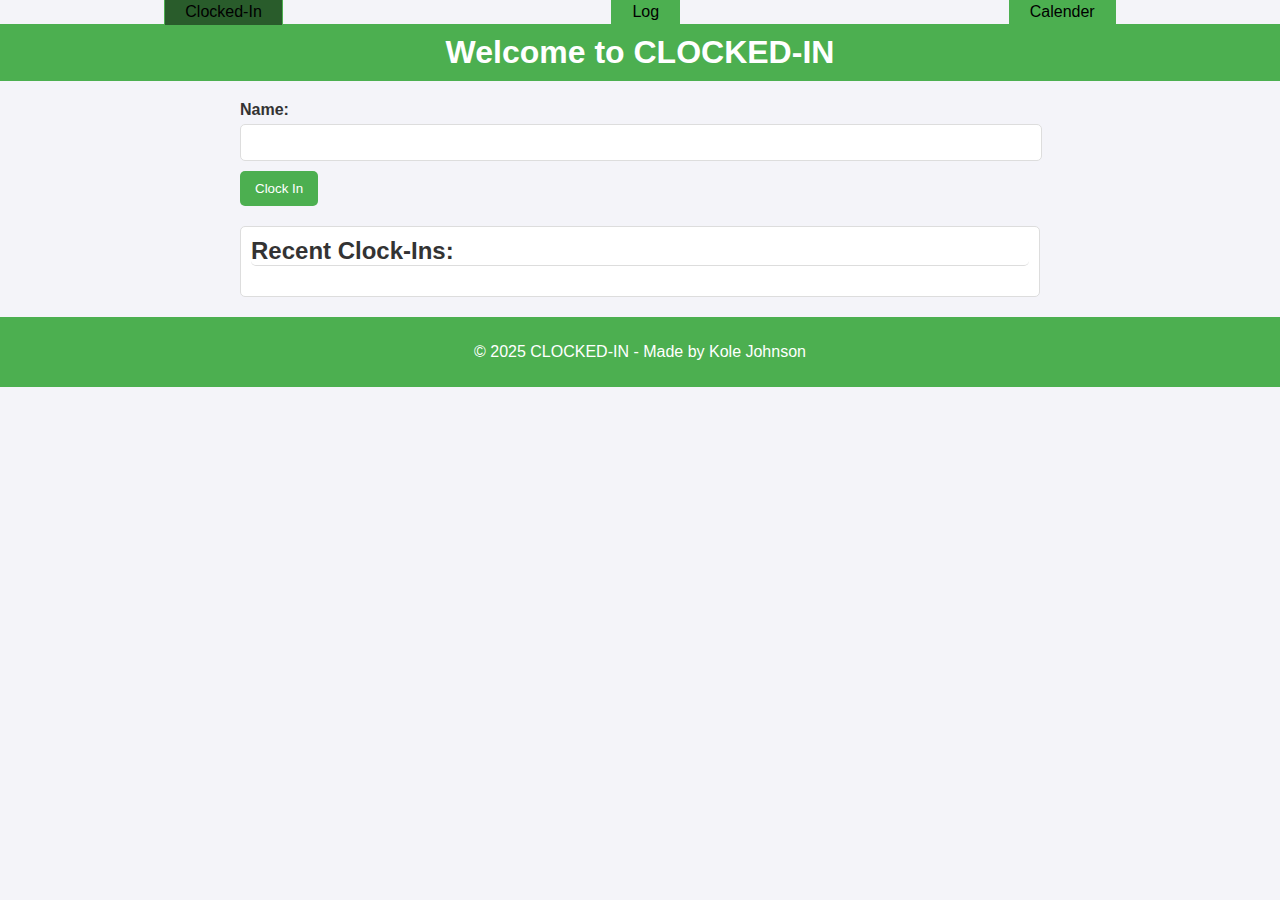
<file: index.html>
<!DOCTYPE html>
<html lang="en">
<head>
    <meta charset="UTF-8">
    <meta name="viewport" content="width=device-width, initial-scale=1.0">
    <title>Clocked-In | Main</title>
    <link rel="stylesheet" href="./style.css">
    <script src="./Scripts/mainScript.js" defer></script>
</head>
<body>
    <nav>
        <ul>
            <li class="active"><a href="#">Clocked-In</a></li> 
            <li><a href="log.html">Log</a></li> 
            <li><a href="calender.html">Calender</a></li> 
        </ul>
    </nav>
    <header>
        <h1>Welcome to CLOCKED-IN</h1>
    </header>
    <main>
        <form id="clockInForm">
            <label for="name">Name:</label>
            <input type="text" id="name" name="name" required>
            <button type="button" id="clockInButton">Clock In</button>
            
        </form>
        <div id="reclog">
            <h2>Recent Clock-Ins:</h2>
                <ul class="loglist">
                </ul>
        </div>
    </main>
    <footer>
        <p>© 2025 CLOCKED-IN - Made by Kole Johnson</p>
    </footer>
</body>
</html>
</file>
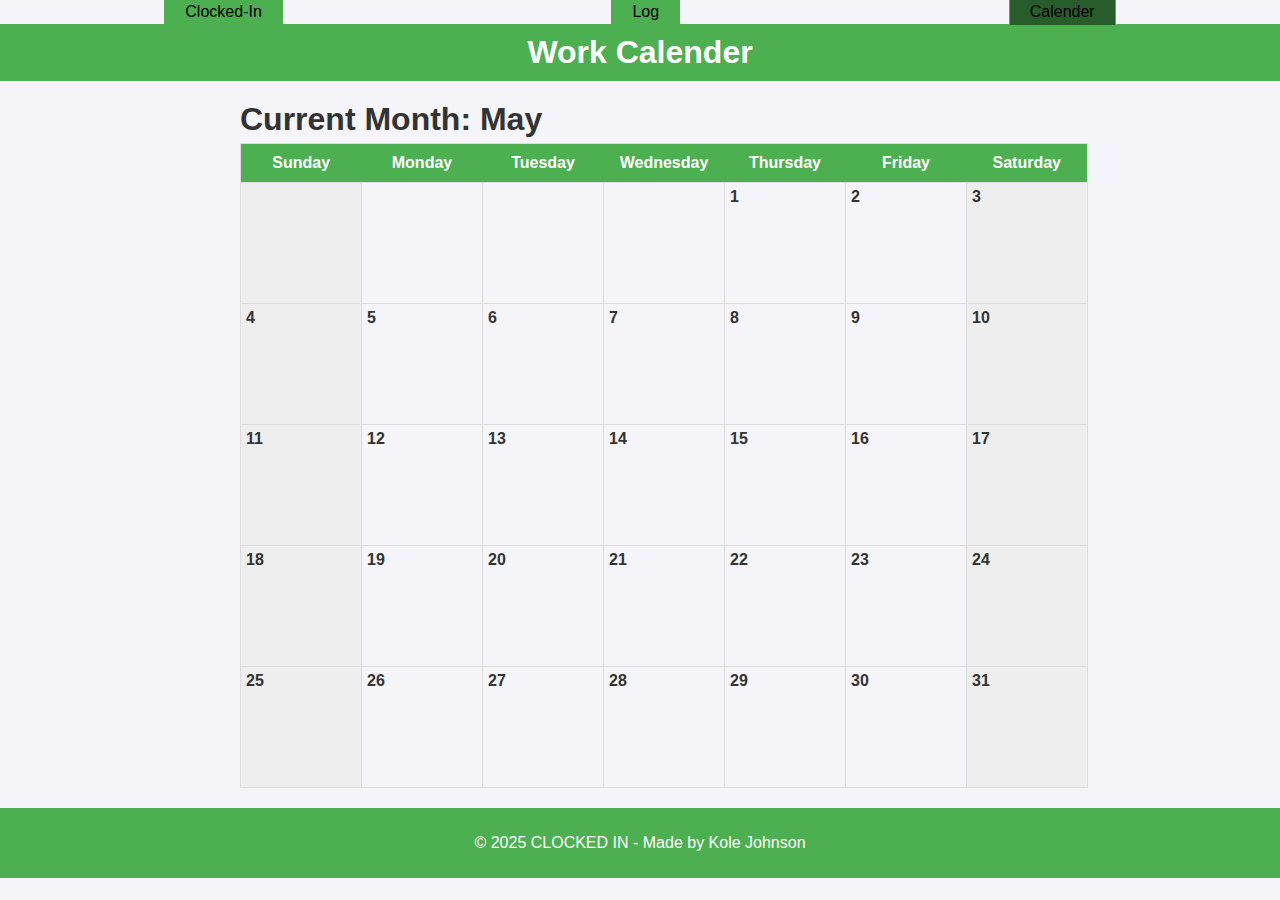
<file: calender.html>
<!DOCTYPE html>
<html lang="en">
<head>
    <meta charset="UTF-8">
    <meta name="viewport" content="width=device-width, initial-scale=1.0">
    <title>Clocked-In | Calender</title>
    <link rel="stylesheet" href="./style.css">
    <style>


    </style>
</head>
<body>
    <nav>
        <ul>
            <li><a href="clocked-in.html">Clocked-In</a></li> 
            <li><a href="log.html">Log</a></li> 
            <li class="active"><a href="calender.html">Calender</a></li> 
        </ul>
    </nav>
    <header>
        <h1>Work Calender</h1>
    </header>
    <main>
        <table>
            <h1 class="month">Current Month: May</h1>
            <colgroup>
                <col style="background-color: #eeeeee;">
                <col>
                <col>
                <col>
                <col>
                <col>
                <col style="background-color: #eeeeee;">
            </colgroup>

            <tr class="calHeader">
                <th>Sunday</th>
                <th>Monday</th>
                <th>Tuesday</th>
                <th>Wednesday</th>
                <th>Thursday</th>
                <th>Friday</th>
                <th>Saturday</th>
            </tr>
            <tr>
                <td> </td>
                <td> </td>
                <td> </td>
                <td> </td>
                <td><span>1</span></td>
                <td><span>2</span></td>
                <td><span>3</span></td>
            </tr>
            <tr>
                <td><span>4</span></td>
                <td><span>5</span></td>
                <td><span>6</span></td>
                <td><span>7</span></td>
                <td><span>8</span></td>
                <td><span>9</span></td>
                <td><span>10</span></td>
            </tr>
            <tr>
                <td><span>11</span></td>
                <td><span>12</span></td>
                <td><span>13</span></td>
                <td><span>14</span></td>
                <td><span>15</span></td>
                <td><span>16</span></td>
                <td><span>17</span></td>
            </tr>
            <tr>
                <td><span>18</span></td>
                <td><span>19</span></td>
                <td><span>20</span></td>
                <td><span>21</span></td>
                <td><span>22</span></td>
                <td><span>23</span></td>
                <td><span>24</span></td>
            </tr>
            <tr>
                <td><span>25</span></td>
                <td><span>26</span></td>
                <td><span>27</span></td>
                <td><span>28</span></td>
                <td><span>29</span></td>
                <td><span>30</span></td>
                <td><span>31</span></td>
            </tr>
        </table>
    </main>
    <footer>
        <p>© 2025 CLOCKED IN - Made by Kole Johnson</p>
    </footer>
</body>
</html>
</file>
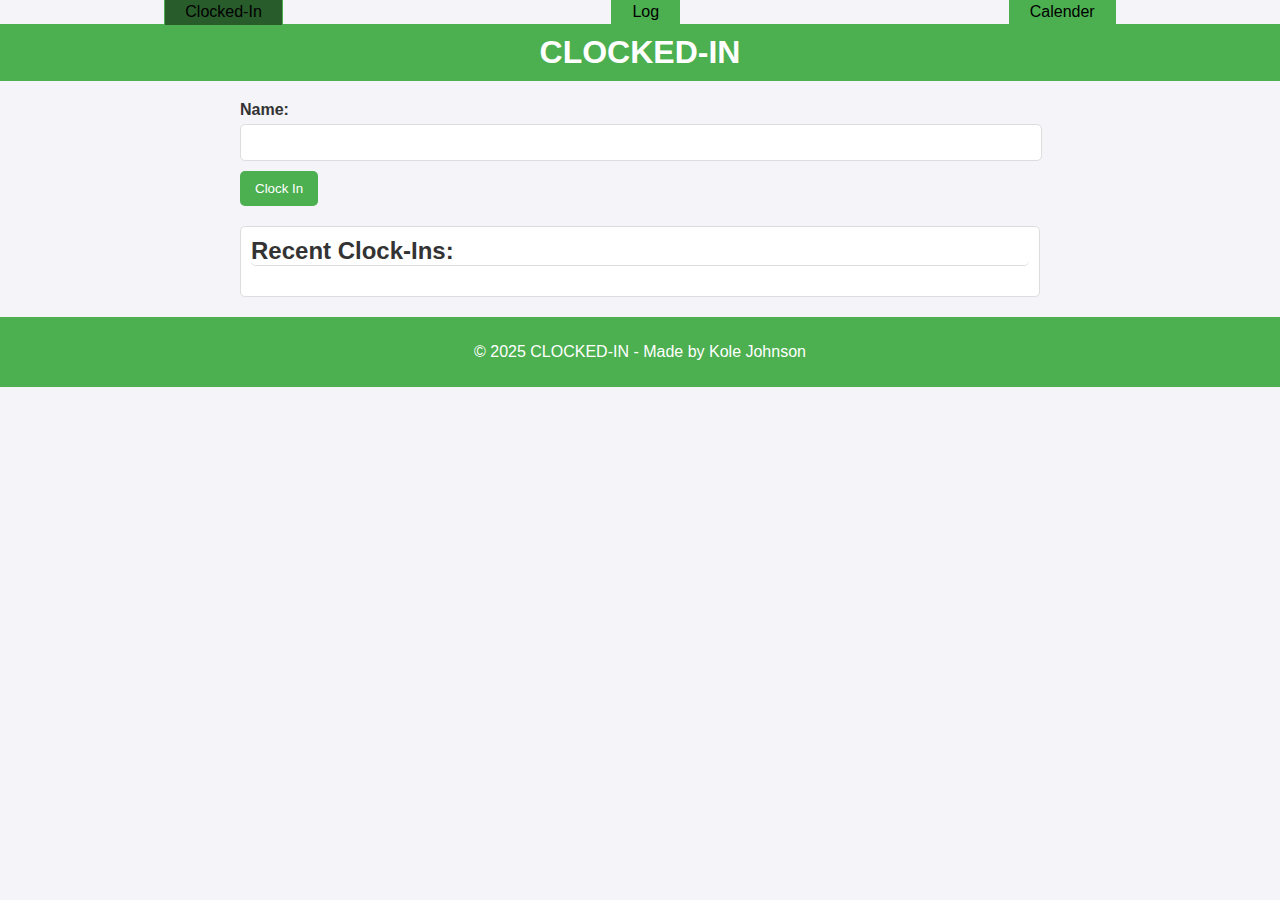
<file: clocked-in.html>
<!DOCTYPE html>
<html lang="en">
<head>
    <meta charset="UTF-8">
    <meta name="viewport" content="width=device-width, initial-scale=1.0">
    <title>Clocked-In | Main</title>
    <link rel="stylesheet" href="./style.css">
    <script src="./Scripts/mainScript.js" defer></script>
</head>
<body>
    <nav>
        <ul>
            <li class="active"><a href="#">Clocked-In</a></li> 
            <li><a href="log.html">Log</a></li> 
            <li><a href="calender.html">Calender</a></li> 
        </ul>
    </nav>
    <header>
        <h1>CLOCKED-IN</h1>
    </header>
    <main>
        <form id="clockInForm">
            <label for="name">Name:</label>
            <input type="text" id="name" name="name" required>
            <button type="button" id="clockInButton">Clock In</button>
            
        </form>
        <div id="reclog">
            <h2>Recent Clock-Ins:</h2>
                <ul class="loglist">
                </ul>
        </div>
    </main>
    <footer>
        <p>© 2025 CLOCKED-IN - Made by Kole Johnson</p>
    </footer>
</body>
</html>
</file>
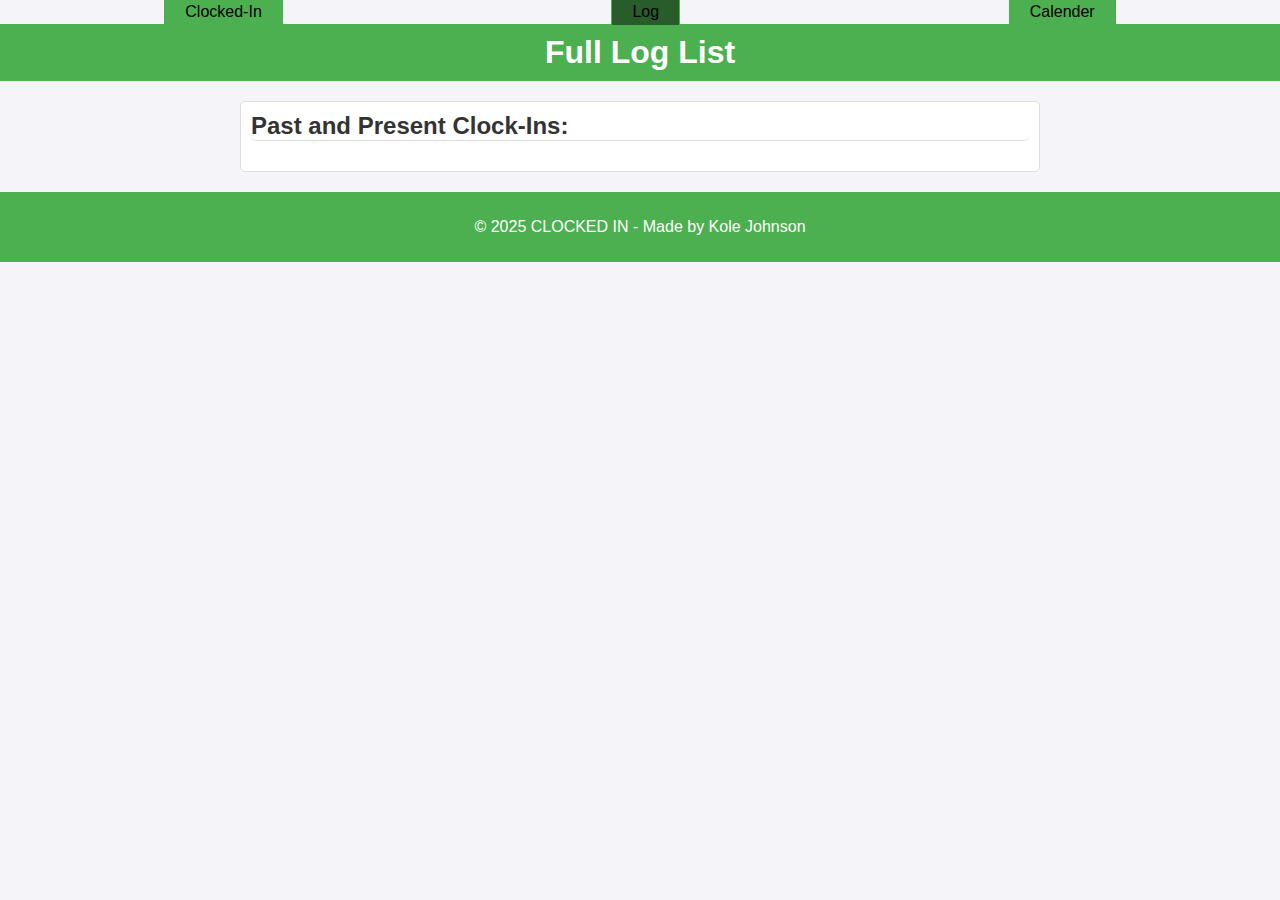
<file: log.html>
<!DOCTYPE html>
<html lang="en">
<head>
    <meta charset="UTF-8">
    <meta name="viewport" content="width=device-width, initial-scale=1.0">
    <title>Clocked-In | Log list</title>
    <link rel="stylesheet" href="./style.css">
    <script src="./Scripts/logScript.js" defer></script>
</head>
<body>
    <nav>
        <ul>
            <li><a href="clocked-in.html">Clocked-In</a></li> 
            <li class="active"><a href="#">Log</a></li> 
            <li><a href="calender.html">Calender</a></li> 
        </ul>
    </nav>
    <header>
        <h1>Full Log List</h1>
    </header>
    <main>
        
        <div id="fullog">
            <h2>Past and Present Clock-Ins:</h2>
            <ul class="loglist">
                
            </ul>
        </div>
    </main>
    <footer>
        <p>© 2025 CLOCKED IN - Made by Kole Johnson</p>
    </footer>
</body>
</html>
</file>
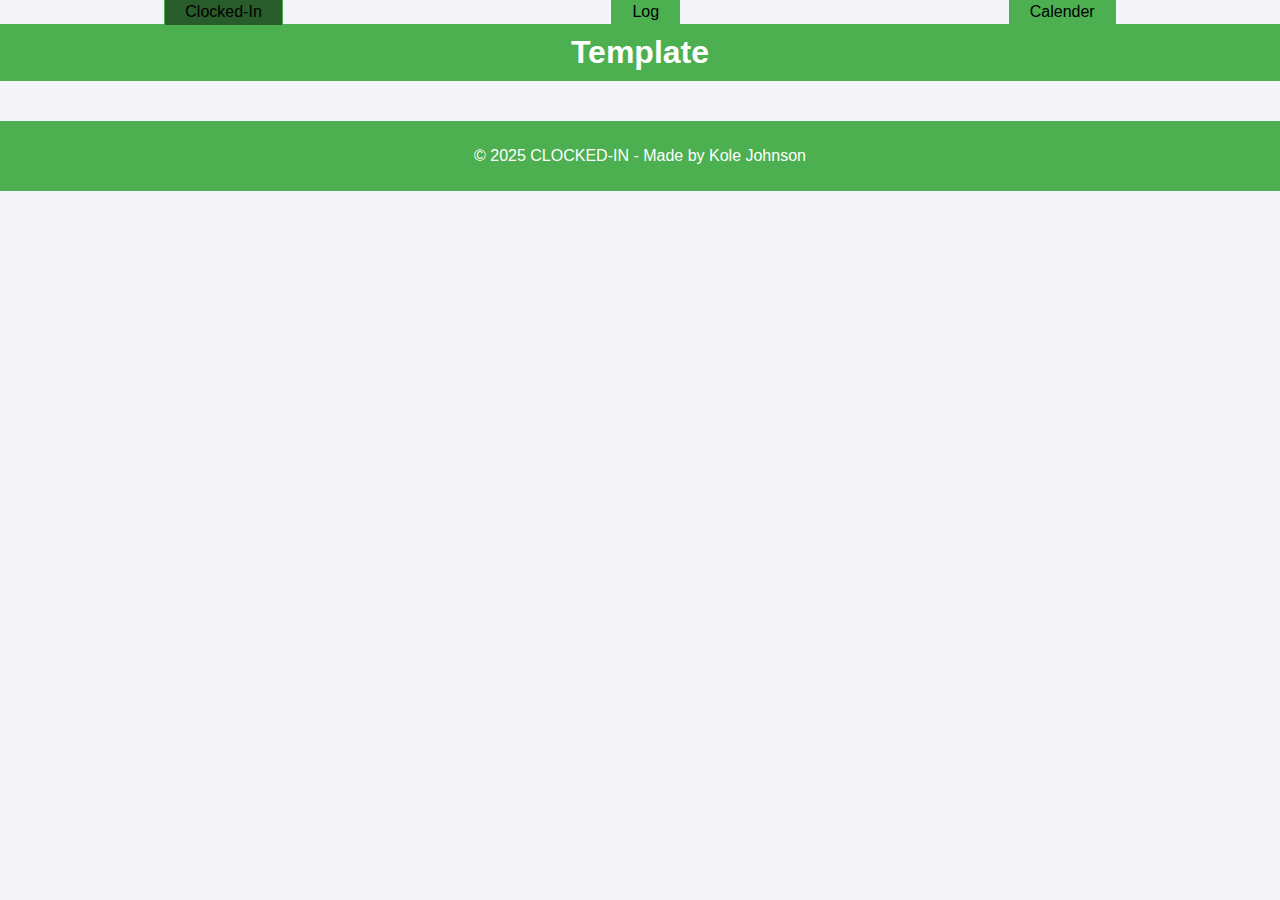
<file: template.html>
<!DOCTYPE html>
<html lang="en">
<head>
    <meta charset="UTF-8">
    <meta name="viewport" content="width=device-width, initial-scale=1.0">
    <title>Clocked-In | Template</title>
    <link rel="stylesheet" href="./style.css">
</head>
<body>
    <nav>
        <ul>
            <li class="active"><a href="clocked-in.html">Clocked-In</a></li> 
            <li><a href="log.html">Log</a></li> 
            <li><a href="calender.html">Calender</a></li> 
        </ul>
    </nav>
    <header>
        <h1>Template</h1>
    </header>
    <main>
    </main>
    <footer>
        <p>© 2025 CLOCKED-IN - Made by Kole Johnson</p>
    </footer>
</body>
</html>
</file>
<file: style.css>
body, header, nav, main, footer, h1, div, ul{
    margin: 0;
    padding: 0;
    border: 0;
}

body {
    font-family: Arial, sans-serif;
    margin: 0;
    padding: 0;
    background-color: #f4f4f9;
    color: #333;
}

header {
    background-color: #4caf50;
    color: white;
    padding: 10px 20px;
    text-align: center;
}

main {
    padding: 20px;
    max-width: 800px;
    margin: auto;
}

form {
    margin-bottom: 20px;
}

label {
    display: block;
    margin-bottom: 5px;
    font-weight: bold;
}

input {
    padding: 10px;
    width: calc(100% - 20px);
    margin-bottom: 10px;
    border: 1px solid #ddd;
    border-radius: 5px;
}

button {
    background-color: #4caf50;
    color: white;
    border: none;
    padding: 10px 15px;
    border-radius: 5px;
    cursor: pointer;
}

button:hover {
    background-color: #45a049;
}

.loglist{
    text-align: center;
    display: inline;
}

#reclog, #fullog {
    background-color: #fff;
    border: 1px solid #ddd;
    padding: 10px;
    border-radius: 5px;
}

#reclog ul, #fullog ul{
    display: flex;
    flex-direction: column-reverse;
}

#reclog h2, #fullog h2{
    margin-top: 0;
    border-bottom: 1px solid #ddd;
    border-radius: 5px;
}

footer {
    text-align: center;
    padding: 10px;
    background-color: #4caf50;
    color: white;
}

ul{
	list-style: none;
    
	height: 100%;
	display: flex;
	align-items: center;
	justify-content: space-around;
}

ul li{
	padding: 3px;
	margin-left: 0px;
}

ul a {
	color: #000;
    text-decoration: none;
}

ul li a{
    background-color: #4caf50;
	padding: 5px 20px;
	border: 1px solid #4caf50;
	transition: 0.6s ease;
}

ul li a:hover{
	background-color: #295c2b;
	color: #000;
}

ul li.active a{
	background-color: #295c2b;
	color: #000;
}
ul li.active a:hover{
	background-color: #5ddb61;
	color: #fff;
}

table {
    border: 1px solid #ddd;
    border-collapse: collapse;
}
.month {
    padding-bottom: 5px;
    font-size: 32px;
    font-weight: bold;
}
th{
    padding: 10px;
    background-color: #4caf50;
    color: #fff;
}
td {
    border: 1px solid #ddd;
    padding: 60px;
    position: relative;
    text-align: left;
}
td:hover {
    background-color: #ddd;
}
span{
    position: absolute;
    top: 5px;
    left: 5px;
    font-weight: bold;
}
</file>
